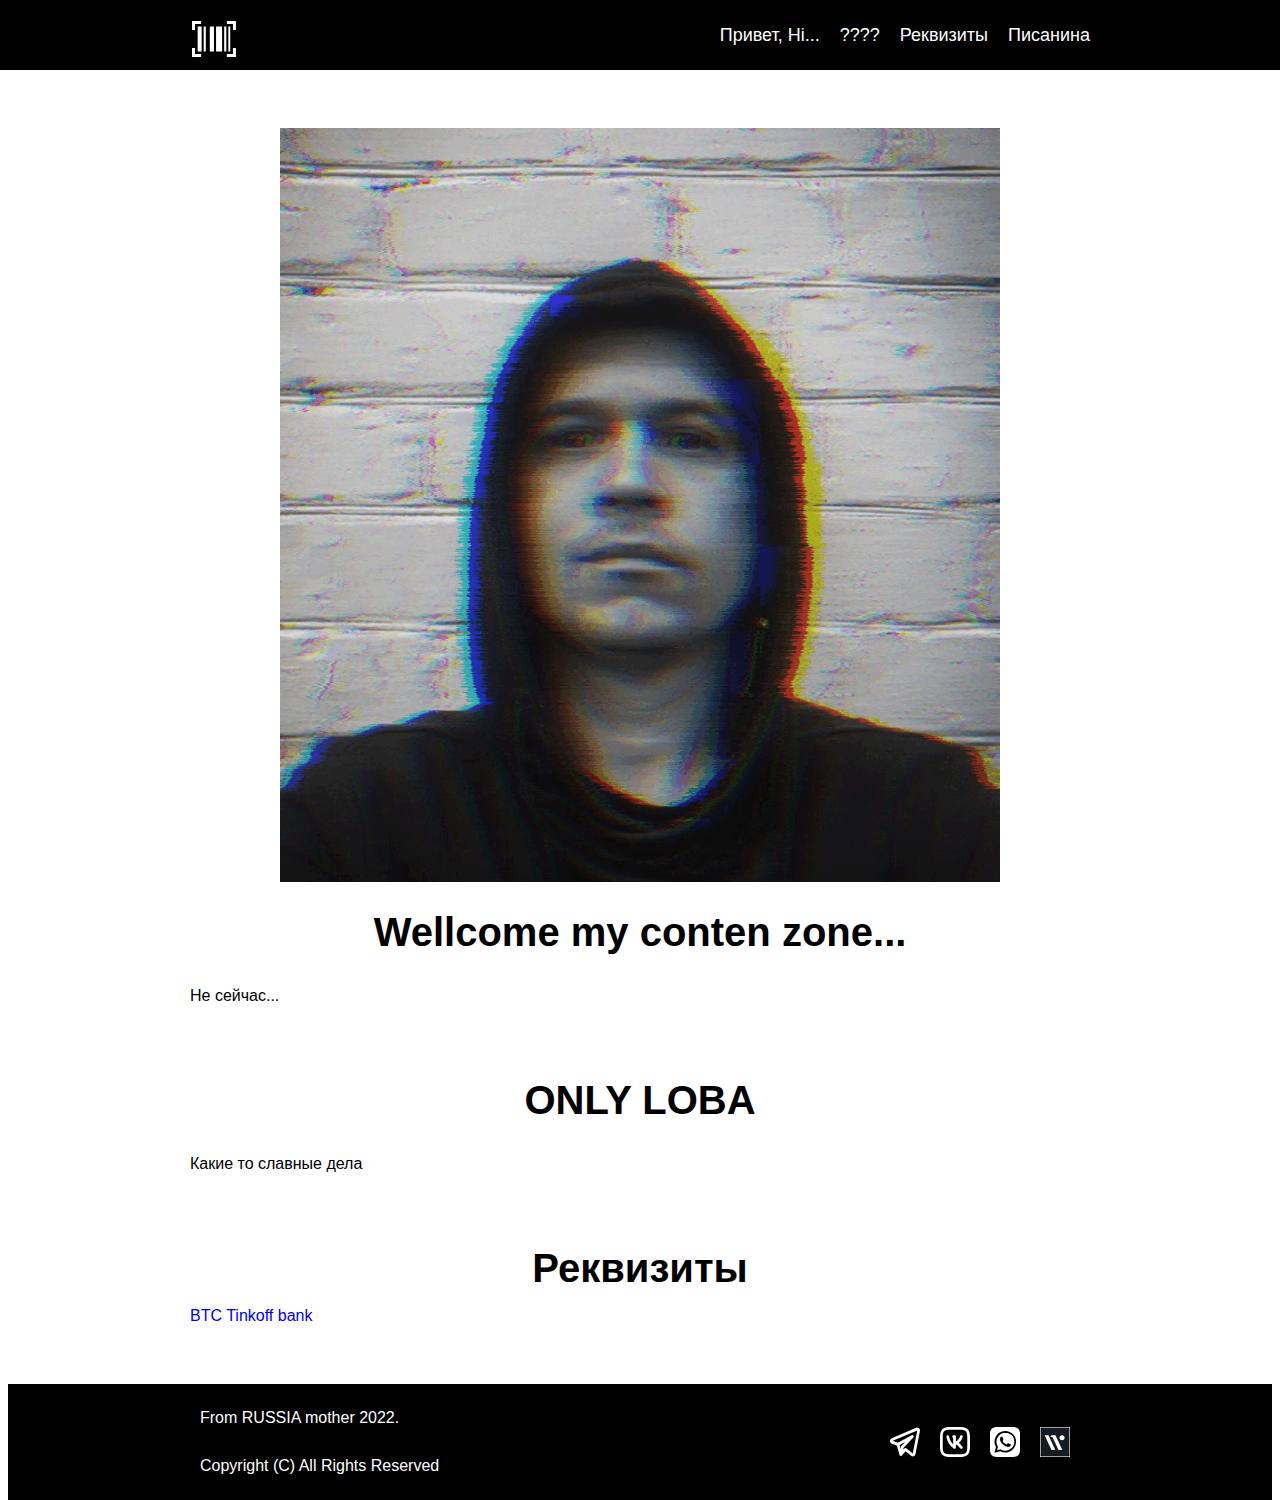
<file: index.html>
<!DOCTYPE html>
<html lang="en">
<head>
    <meta charset="UTF-8">
    <meta http-equiv="X-UA-Compatible" content="IE=edge">
    <meta name="viewport" content="width=device-width, initial-scale=1.0">
    <link rel="stylesheet" href="style.css">
    <link rel="icon" href="/favicon.ico" type="image/x-icon">
    <link rel="shortcut icon" href="/favicon.ico" type="image/x-icon">
    <title>Va5i13nk0</title>
</head>
<body>
    <div class="wrapper">
        <header class="header">
            <div class="header__container">
                <a href="" class="header__logo">
                    <img src="img/barcode.svg" alt="logo">
                </a>
               <div class="header__menu menu">
                   <div class="menu__icon">
                       <span></span>
                   </div>
                   <nav class="menu__body">
                       <ul class="menu__list">
                           <li><a data-goto=".page__section_1" href="#" class="menu__link">Привет, Hi...</a></li>
                           <li><a data-goto=".page__section_2" href="#" class="menu__link">????</a></li>
                           <li><a data-goto=".page__section_3" href="#" class="menu__link">Реквизиты</a></li>
                           <li><a data-goto=".page__section_4" href="blog/index.html" class="menu__link">Писанина</a></li>
                       </ul>
                   </nav>
               </div>  
            </div>
        </header>
        <main class="page">
            <section class="page__section page__section_1">
                <div class="img__container">
                <img class="avatar" src="img/ezgif.gif" alt="iam">
            </div>
            <div class="h1__wrapper">
              <h1 class="page__title">Wellcome my conten zone...</h1>
            </div>
              <div class="text__box">
                  <p>Не сейчас...</p>
                  </div>
            </section>
            <section class="page__section page__section_2">
                <div class="h1__wrapper">
                <h1 class="page__title">ONLY LOBA</h1>
            </div>
            <div class="text__box">
                    <p>Какие то славные дела</p>
                </div>
              </section>
              <section class="page__section page__section_3">
                <div class="h1__wrapper">
                <h1 class="page__title">Реквизиты</h1>
            </div>
            <div class="text__box">
                    <a href="0x4FB7Fe22B75BbC8a4EEE034fE2EE2AEE6b18d4Bb">BTC</a>
                    <a href="https://www.tinkoff.ru/rm/vasilenko.aleksey28/BEnBX44764/">Tinkoff bank</a>
            </div>
              </section>
        </main>
    </div>
    <footer class="footer">
        <div class="footer__container">
            <div class="footer_text">
    <p class="footer_p">From RUSSIA mother 2022.</p>
    <p class="footer_p">Copyright (C) All Rights Reserved</p>
             </div>
             <div class="ico_box">
    <img class="footer_ico" src="img/tel.svg" alt="">
    <img class="footer_ico" src="img/Vk.svg" alt="">
    <img class="footer_ico" src="img/wh.svg" alt="">
    <img class="footer_ico" src="img/now.svg" alt="">
</div>
</div>
    </footer>
    <script src="menu.js"></script>
</body>
</html>
</file>
<file: style.css>
h4,
h5,
h6 {
    font-weight: inherit;
    font-size: inherit;
}
a {
    text-decoration: none;
}
html,
body {
    height: 100%;
    line-height: 1;
    font-size: 16px;
    font-family: Arial, "Helvetica Neue", Helvetica, sans-serif;
}

body._lock {
    overflow: hidden;
} 
.avatar {
height: auto;
width: 100%;
/* еще больше контроля с max-width */
max-width: 720px;
  }
.img__container {
display: flex;
justify-content: center;
margin-bottom: 30px;
}
.text__box {
text-align: justify; 
}
.h1__wrapper {
display: flex;
justify-content: center; 
margin: 0px;   
} 
/*-------оформление страницы------------*/
.wrapper {
    min-height: 100%;
}

.page {
    padding: 90px 0px 30px 0px;
}

.page__section {
    padding: 30px;
    max-width: 900px;
    margin: 0px auto;
}
.page__title {
    font-size: 40px;
    margin: 0px 0px 20px 0px;
}
.page__text {
    font-size: 16px;
    line-height: 150%;
}
.page__text p {
    margin: 0px 0px 20px 0px;
}
/*-------оформление футера------------*/
.footer{
width: 100%;
background-color: rgb(0, 0, 0);   
}
.footer__container {
max-width: 900px;
margin: 0px auto;
display: flex;
padding: 0px 30px;
justify-content: space-between;
min-height: 70px;
color: gray;
flex-wrap: wrap;
}
.footer_text {
display: flex;  
margin: 10px; 
color: white;
}
.ico_box {
display: flex; 
margin: 10px;  
}
.footer_ico {
margin: 0px 10px 0px 10px;
}
/*-------оформление шапки------------*/
.header {
position: fixed;
top: 0;
left: 0;
width: 100%;
z-index: 10;
background-color: rgb(0, 0, 0);
}

.header__container {
max-width: 900px;
margin: 0px auto;
display: flex;
padding: 0px 30px;
align-items: center;
justify-content: space-between;
min-height: 70px;
}
.header__logo {
   /* border-radius: 70%;
    background-color: aliceblue;*/
    position: relative;
    z-index: 5;
    width: 40px;
    height: 40px;
}
.menu__list > li {
    position: relative;
    margin: 0px 0px 0px 20px; 
}
.menu__link {
    color: white;
    font-size: 18px;
}
.menu__link:hover {
    text-decoration: 2px underline;
}
/*---------------------------------*/
.menu__icon {
display: none;
}
.footer_ico {
height: auto;
width: 100%;
/* еще больше контроля с max-width */
max-width: 30px;   
}
/*---------------------------------*/
body._pc .menu__list > li:hover .menu__sub-list {
    opacity: 1;
    visibility: visible;
    transform: translate(0px, 0px);
    pointer-events: all;
}
body._touch .menu__list > li {
    display: flex;
    align-items: center;
}
body._touch .menu__link {
    flex: 1 1 auto;
}
/*---------------------------------*/
@media (min-width: 767px) {
.menu__list {
    display: flex;
    align-items: center;
}
.menu__list > li {
    padding: 10px 0;
}

.ico_box {
display: flex; 
margin: 10px;  

}
.footer_text{
flex-direction: column;
}
.footer_ico {
margin: 0px 10px 0px 10px;
flex-direction: column;
  

}
}
/*---------------------------------*/
@media (max-width: 767px) {
.footer_text{
margin-left: auto;
margin-right: auto;
flex-direction: column;
align-items: center;
}
.footer__container {
align-items: center;
justify-content: space-between;
}
.ico_box {
margin-left: auto;
margin-right: auto;
}
    }
</file>
